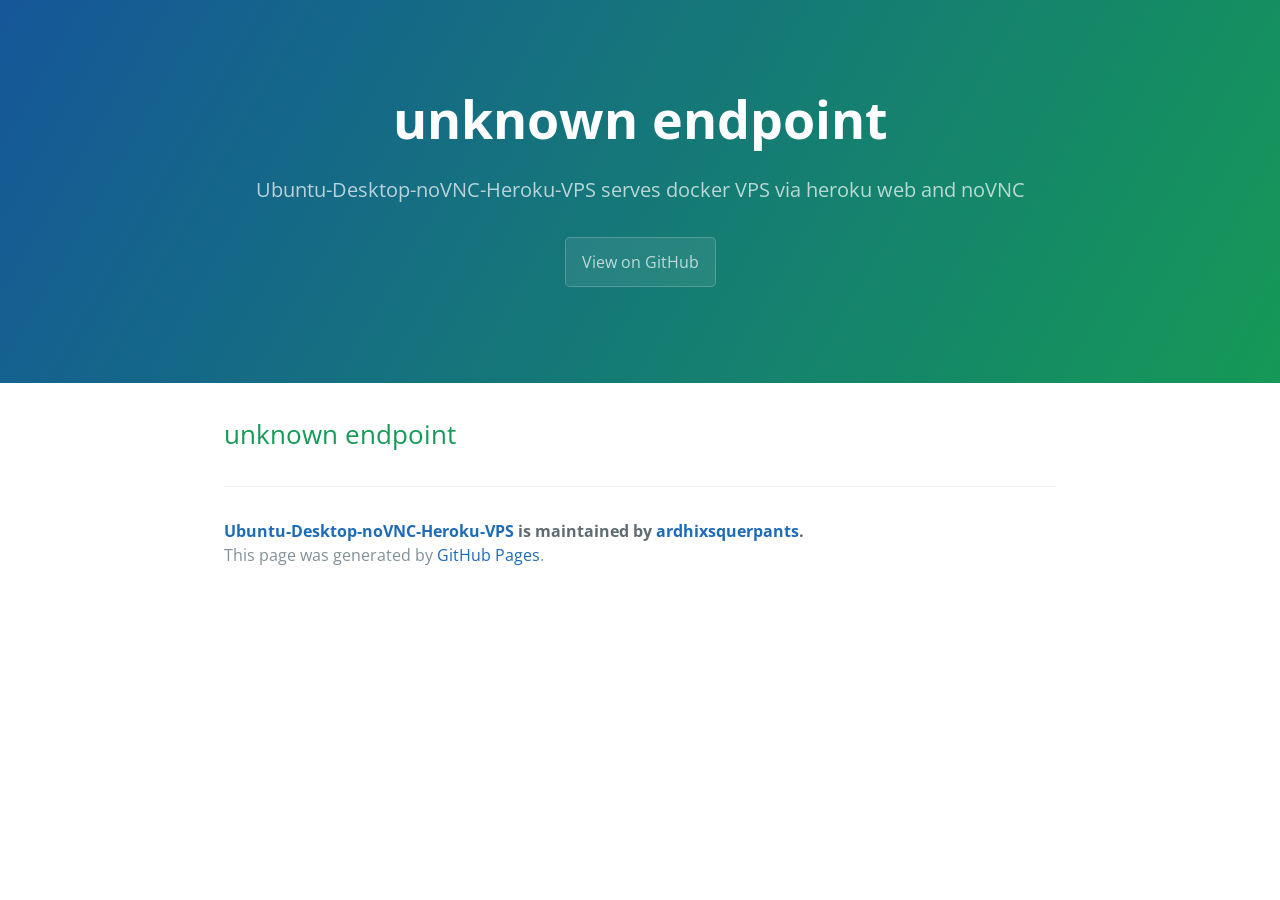
<file: UbuntuVPSnoVNC-AXS/index.html>
<!DOCTYPE html>
<html lang="en-US">
  <head>
    <meta charset="UTF-8">

<!-- Begin Jekyll SEO tag v2.7.1 -->
<title>unknown endpoint | UbuntuVPSDesktopnoVNC-AXS</title>
<meta name="generator" content="Jekyll v3.9.0" />
<meta property="og:title" content="unknown endpoint" />
<meta property="og:locale" content="en_US" />
<meta name="description" content="Ubuntu-Desktop-noVNC-Heroku-VPS serves docker VPS via heroku web and noVNC" />
<meta property="og:description" content="Ubuntu-Desktop-noVNC-Heroku-VPS serves docker VPS via heroku web and noVNC" />
<link rel="canonical" href="https://ardhixsquerpants.github.io/UbuntuVPSnoVNC-AXS/" />
<meta property="og:url" content="https://ardhixsquerpants.github.io/UbuntuVPSnoVNC-AXS/" />
<meta property="og:site_name" content="Ubuntu-Desktop-noVNC-Heroku-VPS" />
<meta name="twitter:card" content="summary" />
<meta property="twitter:title" content="unknown endpoint" />
<script type="application/ld+json">
{"description":"Ubuntu-Desktop-noVNC-Heroku-VPS serves docker VPS via heroku web and noVNC","url":"https://developeranaz.github.io/Ubuntu-Desktop-noVNC-Heroku-VPS/","@type":"WebSite","headline":"unknown endpoint","name":"Ubuntu-Desktop-noVNC-Heroku-VPS","@context":"https://schema.org"}</script>
<!-- End Jekyll SEO tag -->

    <link rel="preconnect" href="https://fonts.gstatic.com">
    <link rel="preload" href="https://fonts.googleapis.com/css?family=Open+Sans:400,700&display=swap" as="style" type="text/css" crossorigin>
    <meta name="viewport" content="width=device-width, initial-scale=1">
    <meta name="theme-color" content="#157878">
    <meta name="apple-mobile-web-app-status-bar-style" content="black-translucent">
    <link rel="stylesheet" href="/UbuntuVPSnoVNC-AXS/assets/css/style.css?v=7b3efc46f6425026f22da6ee4797ad495b3e57b4">
    <!-- start custom head snippets, customize with your own _includes/head-custom.html file -->

<!-- Setup Google Analytics -->



<!-- You can set your favicon here -->
<!-- link rel="shortcut icon" type="image/x-icon" href="https://ardhixsquerpants.000webhostapp.com/File/ardhi-xsquerpants/Img/slide1.jpg" -->

<!-- end custom head snippets -->

  </head>
  <body>
    <a id="skip-to-content" href="#content">Skip to the content.</a>

    <header class="page-header" role="banner">
      <h1 class="project-name">unknown endpoint</h1>
      <h2 class="project-tagline">Ubuntu-Desktop-noVNC-Heroku-VPS serves docker VPS via heroku web and noVNC</h2>
      
        <a href="https://github.com/developeranaz/Ubuntu-Desktop-noVNC-Heroku-VPS" class="btn">View on GitHub</a>
      
      
    </header>

    <main id="content" class="main-content" role="main">
      <h2 id="unknown-endpoint">unknown endpoint</h2>


      <footer class="site-footer">
        
          <span class="site-footer-owner"><a href="https://github.com/ardhixsquerpants/UbuntuVPSnoVNC-AXS/">Ubuntu-Desktop-noVNC-Heroku-VPS</a> is maintained by <a href="https://github.com/ardhixsquerpants/">ardhixsquerpants</a>.</span>
        
        <span class="site-footer-credits">This page was generated by <a href="https://pages.github.com">GitHub Pages</a>.</span>
      </footer>
    </main>
  </body>
</html>
</file>
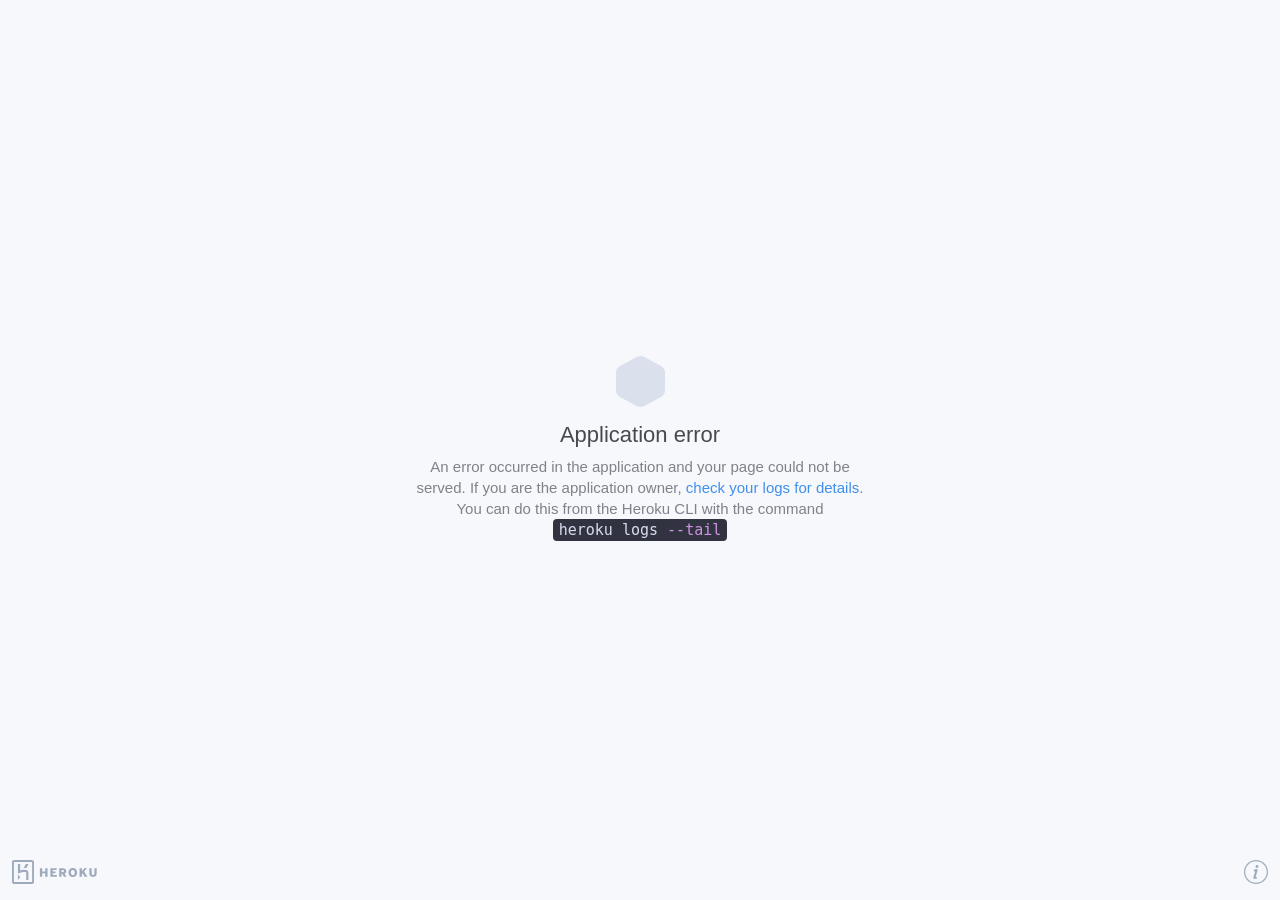
<file: assets/html/error-page.html>
<!doctype html> <html> <head> <meta charset=utf-8> <meta content="width=device-width,initial-scale=1.0,minimum-scale=1.0,maximum-scale=1.0,user-scalable=no" name=viewport> <title>Application error | Heroku </title> <link rel="shortcut icon" type="image/x-icon" href="https://www.herokucdn.com/favicon.ico"> <style>html, body {
  font-family: sans-serif;
  -ms-text-size-adjust: 100%;
  -webkit-text-size-adjust: 100%;
  background-color: #F7F8FB;
  height: 100%;
  -webkit-font-smoothing: antialiased; }

body {
  margin: 0;
  padding: 0;
  display: flex;
  flex-direction: column;
  align-items: center;
  justify-content: center; }

.message {
  text-align: center;
  align-self: center;
  display: flex;
  flex-direction: column;
  align-items: center;
  padding: 0px 20px;
  max-width: 450px; }

.message__title {
  font-size: 22px;
  font-weight: 100;
  margin-top: 15px;
  color: #47494E;
  margin-bottom: 8px; }

p {
  -webkit-margin-after: 0px;
  -webkit-margin-before: 0px;
  font-size: 15px;
  color: #7F828B;
  line-height: 21px;
  margin-bottom: 4px; }

.btn {
  text-decoration: none;
  padding: 8px 15px;
  border-radius: 4px;
  margin-top: 10px;
  font-size: 14px;
  color: #7F828B;
  border: 1px solid #7F828B; }

.hk-logo, .app-icon {
  fill: #DBE1EC; }

.info {
  fill: #9FABBC; }

body.friendly {
  background: -webkit-linear-gradient(-45deg, #8363a1 0%, #74a8c3 100%);
  background: linear-gradient(135deg, #8363a1 0%, #74a8c3 100%); }

body.friendly .message__title {
  color: #fff; }

body.friendly p {
  color: rgba(255, 255, 255, 0.6); }

body.friendly .hk-logo, body.friendly .app-icon {
  fill: rgba(255, 255, 255, 0.9); }

body.friendly .info {
  fill: rgba(255, 255, 255, 0.9); }

body.friendly .btn {
  color: #fff;
  border: 1px solid rgba(255, 255, 255, 0.9); }

.info_area {
  position: fixed;
  right: 12px;
  bottom: 12px; }

.logo {
  position: fixed;
  left: 12px;
  bottom: 12px; }

code {
  background: #313440;
  border-radius: 4px;
  padding: 2px 6px;
  color: #D9DCEF; }

code span {
  color: #D093E3; }

p a {
  color: #408fec;
  text-decoration: none; }
</style> <base target=_parent /> </head> <body> <div class=spacer></div> <div class=message> <svg width=49 height=51 xmlns="http://www.w3.org/2000/svg"><path d="M3.9468 10.0288L20.5548.995c2.4433-1.3267 5.45-1.3267 7.8936 0l16.6078 9.0338C47.4966 11.3585 49 13.8102 49 16.4666V34.534c0 2.6537-1.5034 5.1082-3.9438 6.438l-16.6078 9.0307c-2.4435 1.3297-5.4503 1.3297-7.8937 0L3.9467 40.972C1.5035 39.642 0 37.1876 0 34.534V16.4667c0-2.6564 1.5034-5.108 3.9468-6.4378z" class=app-icon fill-rule=evenodd /></svg> <div class=message__title> Application error </div> <p> An error occurred in the application and your page could not be served. If you are the application owner, <a href="https://devcenter.heroku.com/articles/logging#view-logs">check your logs for&nbsp;details</a>. You can do this from the Heroku CLI with the command<br/><code>heroku logs <span>--tail</span></code> </p> </div> <div class=logo> <svg width=85 height=24 xmlns="http://www.w3.org/2000/svg"><g class=info fill-rule=evenodd><path d="M27.8866 16.836h2.373v-3.504h2.919v3.504h2.373V8.164h-2.373v3.2227h-2.919V8.164h-2.373v8.672zm10.4888 0h6.4666V14.949h-4.0935v-1.6054h2.7764v-1.8282h-2.7765v-1.4062h3.8918V8.164h-6.265v8.672zm8.8396 0h2.3256V13.824h.6526L51.89 16.836h2.5154l-1.863-3.3165c1.151-.3867 1.7325-1.1718 1.7325-2.5312 0-2.086-1.3765-2.8242-3.631-2.8242h-3.429v8.672zm2.3256-4.793v-1.9805h1.0204c.973 0 1.4.2578 1.4.9844 0 .7264-.427.996-1.4.996h-1.0204zM60.8363 17c2.112 0 4.307-1.3242 4.307-4.5 0-3.1758-2.195-4.5-4.307-4.5-2.124 0-4.319 1.3242-4.319 4.5 0 3.1758 2.195 4.5 4.319 4.5zm0-1.875c-1.2458 0-1.946-1.0313-1.946-2.625 0-1.5938.7002-2.5664 1.946-2.5664 1.234 0 1.934.9726 1.934 2.5664 0 1.5938-.7 2.625-1.934 2.625zm6.7157 1.711h2.373v-2.6954l.6764-.7734 2.0764 3.4687h2.6816l-3.2155-5.25 2.9543-3.422h-2.7527l-2.4205 3.1407V8.164h-2.373v8.672zm13.4552.1288c2.563 0 3.6782-1.3125 3.6782-3.6093V8.164H82.36v5.1798c0 1.1953-.3798 1.7343-1.329 1.7343-.9493 0-1.3408-.539-1.3408-1.7342V8.164h-2.373v5.1915c0 2.2968 1.127 3.6093 3.69 3.6093zM2.4444 0C.9214 0 0 .8883 0 2.3226v19.3548C0 23.1068.9215 24 2.4444 24h17.1112C21.0736 24 22 23.1117 22 21.6774V2.3226C21.995.8883 21.0735 0 19.5556 0H2.4444zm16.8973 1.9c.4025.0045.7583.3483.7583.7214v18.7572c0 .3776-.3558.7214-.7583.7214H2.6583c-.4025 0-.7583-.3438-.7583-.7214V2.6214c0-.3777.3558-.7214.7583-.7214h16.6834z"/><path d="M16.43 20h-2.2527v-6.8048c0-.619-.1917-.838-.3786-.9666-1.131-.7667-4.3855-.0334-6.3458.7333l-1.553.6475L5.9048 4h2.2814v6.3333c.4314-.1333.973-.2714 1.524-.3857 2.4206-.5143 4.1987-.3762 5.3586.4048.6375.4286 1.3612 1.2714 1.3612 2.8428V20zM11.57 8h2.6675c1.4042-1.75 1.9732-3.35 2.1925-4h-2.6623c-.3967.95-1.1223 2.55-2.1977 4zM5.9 20v-5.6l2.43 2.8L5.9 20z"/></g></svg> </div> <div class=info_area> <a href="https://devcenter.heroku.com/articles/logging#view-logs" target=_blank> <svg width=24 height=24 xmlns="http://www.w3.org/2000/svg"><path d="M12 24c6.6274 0 12-5.3726 12-12S18.6274 0 12 0 0 5.3726 0 12s5.3726 12 12 12zm0-1.25c5.937 0 10.75-4.813 10.75-10.75S17.937 1.25 12 1.25 1.25 6.063 1.25 12 6.063 22.75 12 22.75zM12.9653 8C12.0593 8 11.5 7.25 11.5 6.519c0-.824.6805-1.519 1.587-1.519 1.0465 0 1.413.7506 1.413 1.3728C14.5005 7.396 13.7682 8 12.9653 8zM9.3 18.021c.3237-2.1306 1.5255-4.9562 1.772-6.6087l-1.2013-.043c0-.6092 0-1.1962.0155-1.7824C11.0566 9.3907 12.6125 9 12.89 9c.123 0 .585.565.724.8913-.277 1.8268-1.7406 6.174-1.864 6.979-.0156.087-.0156.1742.0467.1742.1534 0 .5543-.087.9856-.218.031.566.0772 1.1304.1076 1.6962-.6934.282-1.541.4773-2.8654.4773-.1235 0-.6165-.6094-.7246-.979z" class=info fill-rule=evenodd /></svg> </a> </div> </body> </html>
</file>
<file: UbuntuVPSnoVNC-AXS/assets/css/style.css>
/*! normalize.css v3.0.2 | MIT License | git.io/normalize */@import url("https://fonts.googleapis.com/css?family=Open+Sans:400,700&display=swap");html{font-family:sans-serif;-ms-text-size-adjust:100%;-webkit-text-size-adjust:100%}body{margin:0}article,aside,details,figcaption,figure,footer,header,hgroup,main,menu,nav,section,summary{display:block}audio,canvas,progress,video{display:inline-block;vertical-align:baseline}audio:not([controls]){display:none;height:0}[hidden],template{display:none}a{background-color:transparent}a:active,a:hover{outline:0}abbr[title]{border-bottom:1px dotted}b,strong{font-weight:bold}dfn{font-style:italic}h1{font-size:2em;margin:0.67em 0}mark{background:#ff0;color:#000}small{font-size:80%}sub,sup{font-size:75%;line-height:0;position:relative;vertical-align:baseline}sup{top:-0.5em}sub{bottom:-0.25em}img{border:0}svg:not(:root){overflow:hidden}figure{margin:1em 40px}hr{box-sizing:content-box;height:0}pre{overflow:auto}code,kbd,pre,samp{font-family:monospace, monospace;font-size:1em}button,input,optgroup,select,textarea{color:inherit;font:inherit;margin:0}button{overflow:visible}button,select{text-transform:none}button,html input[type="button"],input[type="reset"],input[type="submit"]{-webkit-appearance:button;cursor:pointer}button[disabled],html input[disabled]{cursor:default}button::-moz-focus-inner,input::-moz-focus-inner{border:0;padding:0}input{line-height:normal}input[type="checkbox"],input[type="radio"]{box-sizing:border-box;padding:0}input[type="number"]::-webkit-inner-spin-button,input[type="number"]::-webkit-outer-spin-button{height:auto}input[type="search"]{-webkit-appearance:textfield;box-sizing:content-box}input[type="search"]::-webkit-search-cancel-button,input[type="search"]::-webkit-search-decoration{-webkit-appearance:none}fieldset{border:1px solid #c0c0c0;margin:0 2px;padding:0.35em 0.625em 0.75em}legend{border:0;padding:0}textarea{overflow:auto}optgroup{font-weight:bold}table{border-collapse:collapse;border-spacing:0}td,th{padding:0}.highlight table td{padding:5px}.highlight table pre{margin:0}.highlight .cm{color:#999988;font-style:italic}.highlight .cp{color:#999999;font-weight:bold}.highlight .c1{color:#999988;font-style:italic}.highlight .cs{color:#999999;font-weight:bold;font-style:italic}.highlight .c,.highlight .cd{color:#999988;font-style:italic}.highlight .err{color:#a61717;background-color:#e3d2d2}.highlight .gd{color:#000000;background-color:#ffdddd}.highlight .ge{color:#000000;font-style:italic}.highlight .gr{color:#aa0000}.highlight .gh{color:#999999}.highlight .gi{color:#000000;background-color:#ddffdd}.highlight .go{color:#888888}.highlight .gp{color:#555555}.highlight .gs{font-weight:bold}.highlight .gu{color:#aaaaaa}.highlight .gt{color:#aa0000}.highlight .kc{color:#000000;font-weight:bold}.highlight .kd{color:#000000;font-weight:bold}.highlight .kn{color:#000000;font-weight:bold}.highlight .kp{color:#000000;font-weight:bold}.highlight .kr{color:#000000;font-weight:bold}.highlight .kt{color:#445588;font-weight:bold}.highlight .k,.highlight .kv{color:#000000;font-weight:bold}.highlight .mf{color:#009999}.highlight .mh{color:#009999}.highlight .il{color:#009999}.highlight .mi{color:#009999}.highlight .mo{color:#009999}.highlight .m,.highlight .mb,.highlight .mx{color:#009999}.highlight .sb{color:#d14}.highlight .sc{color:#d14}.highlight .sd{color:#d14}.highlight .s2{color:#d14}.highlight .se{color:#d14}.highlight .sh{color:#d14}.highlight .si{color:#d14}.highlight .sx{color:#d14}.highlight .sr{color:#009926}.highlight .s1{color:#d14}.highlight .ss{color:#990073}.highlight .s{color:#d14}.highlight .na{color:#008080}.highlight .bp{color:#999999}.highlight .nb{color:#0086B3}.highlight .nc{color:#445588;font-weight:bold}.highlight .no{color:#008080}.highlight .nd{color:#3c5d5d;font-weight:bold}.highlight .ni{color:#800080}.highlight .ne{color:#990000;font-weight:bold}.highlight .nf{color:#990000;font-weight:bold}.highlight .nl{color:#990000;font-weight:bold}.highlight .nn{color:#555555}.highlight .nt{color:#000080}.highlight .vc{color:#008080}.highlight .vg{color:#008080}.highlight .vi{color:#008080}.highlight .nv{color:#008080}.highlight .ow{color:#000000;font-weight:bold}.highlight .o{color:#000000;font-weight:bold}.highlight .w{color:#bbbbbb}.highlight{background-color:#f8f8f8}*{box-sizing:border-box}body{padding:0;margin:0;font-family:"Open Sans", "Helvetica Neue", Helvetica, Arial, sans-serif;font-size:16px;line-height:1.5;color:#606c71}#skip-to-content{height:1px;width:1px;position:absolute;overflow:hidden;top:-10px}#skip-to-content:focus{position:fixed;top:10px;left:10px;height:auto;width:auto;background:#e19447;outline:thick solid #e19447}a{color:#1e6bb8;text-decoration:none}a:hover{text-decoration:underline}.btn{display:inline-block;margin-bottom:1rem;color:rgba(255,255,255,0.7);background-color:rgba(255,255,255,0.08);border-color:rgba(255,255,255,0.2);border-style:solid;border-width:1px;border-radius:0.3rem;transition:color 0.2s, background-color 0.2s, border-color 0.2s}.btn:hover{color:rgba(255,255,255,0.8);text-decoration:none;background-color:rgba(255,255,255,0.2);border-color:rgba(255,255,255,0.3)}.btn+.btn{margin-left:1rem}@media screen and (min-width: 64em){.btn{padding:0.75rem 1rem}}@media screen and (min-width: 42em) and (max-width: 64em){.btn{padding:0.6rem 0.9rem;font-size:0.9rem}}@media screen and (max-width: 42em){.btn{display:block;width:100%;padding:0.75rem;font-size:0.9rem}.btn+.btn{margin-top:1rem;margin-left:0}}.page-header{color:#fff;text-align:center;background-color:#159957;background-image:linear-gradient(120deg, #155799, #159957)}@media screen and (min-width: 64em){.page-header{padding:5rem 6rem}}@media screen and (min-width: 42em) and (max-width: 64em){.page-header{padding:3rem 4rem}}@media screen and (max-width: 42em){.page-header{padding:2rem 1rem}}.project-name{margin-top:0;margin-bottom:0.1rem}@media screen and (min-width: 64em){.project-name{font-size:3.25rem}}@media screen and (min-width: 42em) and (max-width: 64em){.project-name{font-size:2.25rem}}@media screen and (max-width: 42em){.project-name{font-size:1.75rem}}.project-tagline{margin-bottom:2rem;font-weight:normal;opacity:0.7}@media screen and (min-width: 64em){.project-tagline{font-size:1.25rem}}@media screen and (min-width: 42em) and (max-width: 64em){.project-tagline{font-size:1.15rem}}@media screen and (max-width: 42em){.project-tagline{font-size:1rem}}.main-content{word-wrap:break-word}.main-content :first-child{margin-top:0}@media screen and (min-width: 64em){.main-content{max-width:64rem;padding:2rem 6rem;margin:0 auto;font-size:1.1rem}}@media screen and (min-width: 42em) and (max-width: 64em){.main-content{padding:2rem 4rem;font-size:1.1rem}}@media screen and (max-width: 42em){.main-content{padding:2rem 1rem;font-size:1rem}}.main-content kbd{background-color:#fafbfc;border:1px solid #c6cbd1;border-bottom-color:#959da5;border-radius:3px;box-shadow:inset 0 -1px 0 #959da5;color:#444d56;display:inline-block;font-size:11px;line-height:10px;padding:3px 5px;vertical-align:middle}.main-content img{max-width:100%}.main-content h1,.main-content h2,.main-content h3,.main-content h4,.main-content h5,.main-content h6{margin-top:2rem;margin-bottom:1rem;font-weight:normal;color:#159957}.main-content p{margin-bottom:1em}.main-content code{padding:2px 4px;font-family:Consolas, "Liberation Mono", Menlo, Courier, monospace;font-size:0.9rem;color:#567482;background-color:#f3f6fa;border-radius:0.3rem}.main-content pre{padding:0.8rem;margin-top:0;margin-bottom:1rem;font:1rem Consolas, "Liberation Mono", Menlo, Courier, monospace;color:#567482;word-wrap:normal;background-color:#f3f6fa;border:solid 1px #dce6f0;border-radius:0.3rem}.main-content pre>code{padding:0;margin:0;font-size:0.9rem;color:#567482;word-break:normal;white-space:pre;background:transparent;border:0}.main-content .highlight{margin-bottom:1rem}.main-content .highlight pre{margin-bottom:0;word-break:normal}.main-content .highlight pre,.main-content pre{padding:0.8rem;overflow:auto;font-size:0.9rem;line-height:1.45;border-radius:0.3rem;-webkit-overflow-scrolling:touch}.main-content pre code,.main-content pre tt{display:inline;max-width:initial;padding:0;margin:0;overflow:initial;line-height:inherit;word-wrap:normal;background-color:transparent;border:0}.main-content pre code:before,.main-content pre code:after,.main-content pre tt:before,.main-content pre tt:after{content:normal}.main-content ul,.main-content ol{margin-top:0}.main-content blockquote{padding:0 1rem;margin-left:0;color:#819198;border-left:0.3rem solid #dce6f0}.main-content blockquote>:first-child{margin-top:0}.main-content blockquote>:last-child{margin-bottom:0}.main-content table{display:block;width:100%;overflow:auto;word-break:normal;word-break:keep-all;-webkit-overflow-scrolling:touch}.main-content table th{font-weight:bold}.main-content table th,.main-content table td{padding:0.5rem 1rem;border:1px solid #e9ebec}.main-content dl{padding:0}.main-content dl dt{padding:0;margin-top:1rem;font-size:1rem;font-weight:bold}.main-content dl dd{padding:0;margin-bottom:1rem}.main-content hr{height:2px;padding:0;margin:1rem 0;background-color:#eff0f1;border:0}.site-footer{padding-top:2rem;margin-top:2rem;border-top:solid 1px #eff0f1}@media screen and (min-width: 64em){.site-footer{font-size:1rem}}@media screen and (min-width: 42em) and (max-width: 64em){.site-footer{font-size:1rem}}@media screen and (max-width: 42em){.site-footer{font-size:0.9rem}}.site-footer-owner{display:block;font-weight:bold}.site-footer-credits{color:#819198}
</file>
